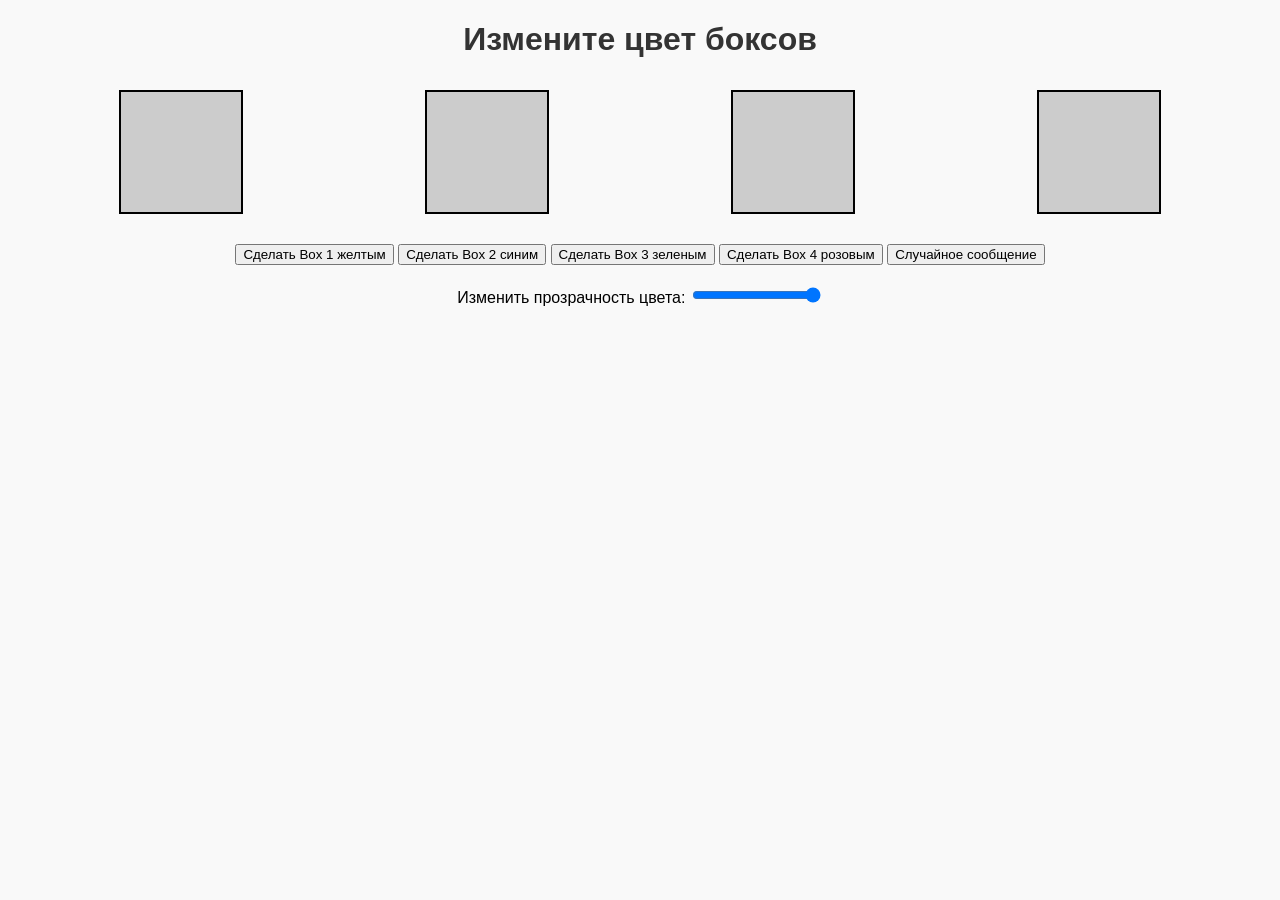
<file: HW.2/index.html>
<!DOCTYPE html>
<html lang="ru">
<head>
    <meta charset="UTF-8">
    <meta name="viewport" content="width=device-width, initial-scale=1.0">
    <title>Интерактивный пример</title>
    <style>
        body {
            font-family: 'Arial', sans-serif;
            background-color: #f9f9f9;
        }
        h1 {
            font-family: 'Comic Sans MS', cursive, sans-serif; /* Шрифт заголовка */
            color: #333;
            text-align: center;
        }
        #container {
            display: flex;
            flex-wrap: wrap; /* Позволяет коробкам располагаться в несколько рядов */
            justify-content: space-around;
            margin: 20px;
        }
        .color-box {
            width: 120px;
            height: 120px;
            border: 2px solid #000;
            display: flex;
            justify-content: center;
            align-items: center;
            font-size: 20px;
            text-align: center;
            margin: 10px; /* Отступ между коробками */
            font-family: 'Comic Sans MS', cursive, sans-serif; /* Шрифт в коробках */
            background: #cccccc; /* Текущий цвет фона */
            transition: background 0.3s; /* Плавный переход цвета */
        }
        .controls {
            text-align: center;
            margin: 20px;
        }
    </style>
</head>
<body>
    <h1>Измените цвет боксов</h1>
    <div id="container">
        <div id="box1" class="color-box"></div>
        <div id="box2" class="color-box"></div>
        <div id="box3" class="color-box"></div>
        <div id="box4" class="color-box"></div>
    </div>

    <div class="controls">
        <button id="colorButton1">Сделать Box 1 желтым</button>
        <button id="colorButton2">Сделать Box 2 синим</button>
        <button id="colorButton3">Сделать Box 3 зеленым</button>
        <button id="colorButton4">Сделать Box 4 розовым</button>
        <button id="randomButton">Случайное сообщение</button>
    </div>

    <div class="controls">
        <label for="opacitySlider">Изменить прозрачность цвета:</label>
        <input type="range" id="opacitySlider" min="0" max="1" step="0.1" value="1">
    </div>

    <script src="script.js"></script>
</body>
</html>
</file>
